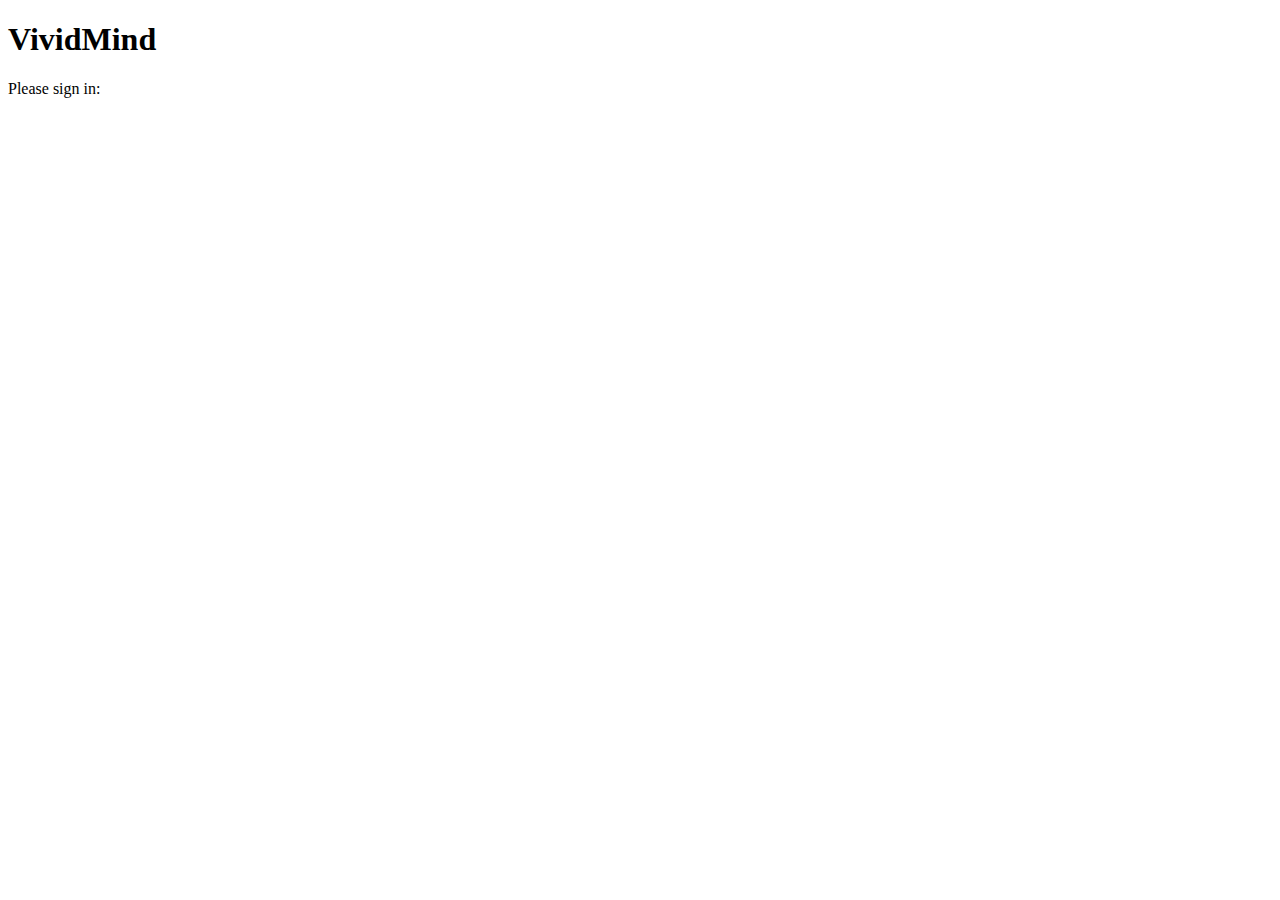
<file: index.html>
<!DOCTYPE html>
<html lang="en">
<head>
    <meta charset="UTF-8">
    <title>VividMind Login</title>
    <script src="https://accounts.google.com/gsi/client" async defer></script>
</head>
<body>
    <h1>VividMind</h1>
    <p>Please sign in:</p>
    
    <div id="g_id_onload"
         data-client_id="305956197355-8eveggmhbv8q2bmvss31rtjtmabim8g3.apps.googleusercontent.com"
         data-callback="handleCredentialResponse">
    </div>
    <div class="g_id_signin" data-type="standard"></div>

    <script>
        function handleCredentialResponse(response) {
            console.log("JWT Token: " + response.credential);
            
            const userObject = parseJwt(response.credential);
            console.log("User data:", userObject);
            
            alert("Logged in!\nName: " + userObject.name + "\nEmail: " + userObject.email);
        }

        function parseJwt(token) {
            const base64Url = token.split('.')[1];
            const base64 = base64Url.replace(/-/g, '+').replace(/_/g, '/');
            const jsonPayload = decodeURIComponent(atob(base64).split('').map(function(c) {
                return '%' + ('00' + c.charCodeAt(0).toString(16)).slice(-2);
            }).join(''));
            return JSON.parse(jsonPayload);
        }
    </script>
</body>
</html>
</file>
